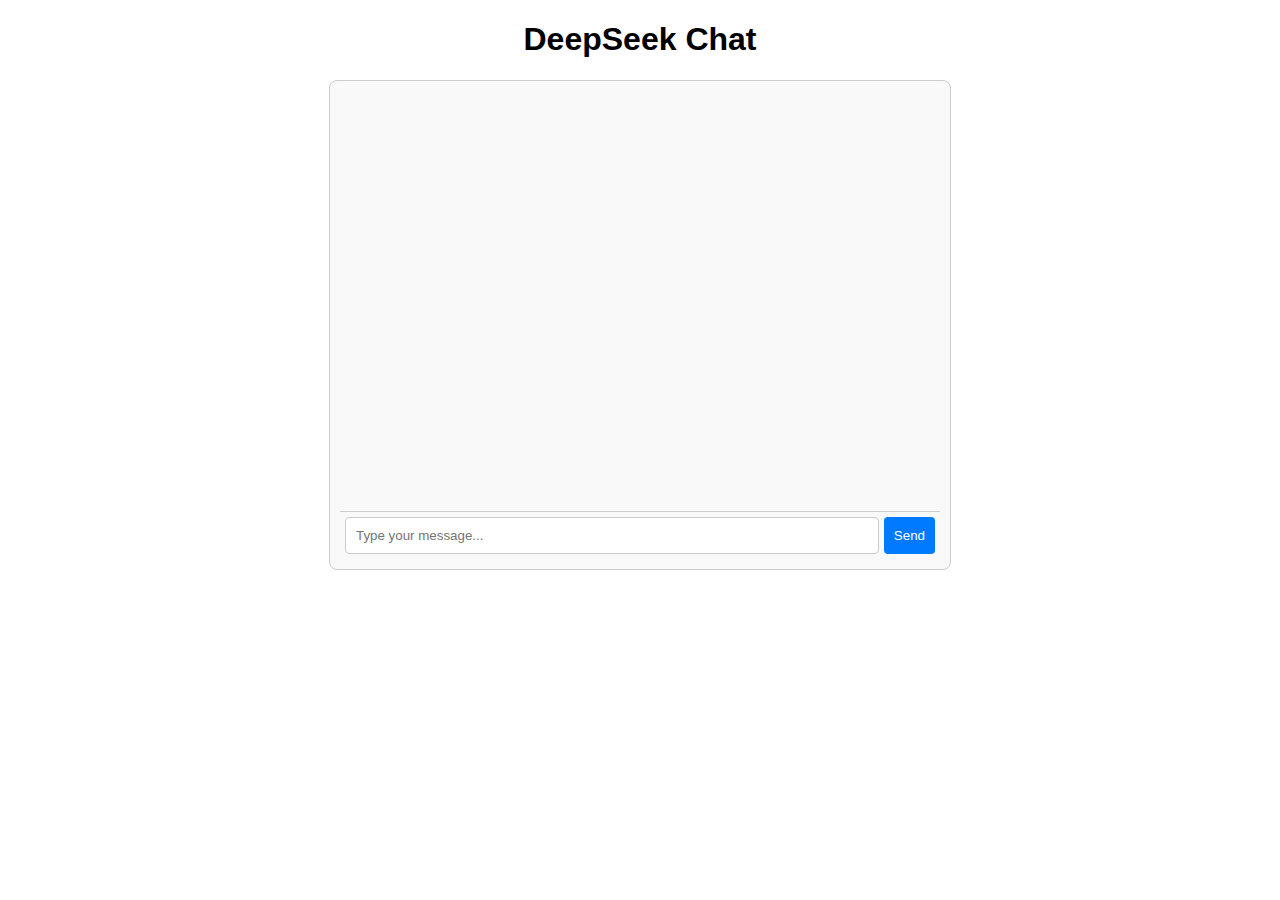
<file: chatbot/static/chat.html>
<!DOCTYPE html>
<html lang="en">
<head>
    <meta charset="UTF-8">
    <meta name="viewport" content="width=device-width, initial-scale=1.0">
    <title>DeepSeek Chat</title>
    <link rel="stylesheet" href="styles.css">
</head>
<body>
    <h1>DeepSeek Chat</h1>
    <div id="chat-container">
        <div id="chat-box"></div>
        <div id="input-container">
            <input type="text" id="message" placeholder="Type your message..." onkeydown="handleKey(event)">
            <button onclick="sendMessage()">Send</button>
        </div>
    </div>
    <script src="chat.js"></script>
</body>
</html>
</file>
<file: chatbot/static/styles.css>
body {
    font-family: Arial, sans-serif;
    text-align: center;
}

#chat-container {
    width: 60%;
    max-width: 600px;
    margin: auto;
    border: 1px solid #ccc;
    border-radius: 8px;
    padding: 10px;
    background-color: #f9f9f9;
}

#chat-box {
    height: 400px;
    overflow-y: scroll;
    padding: 10px;
    border-bottom: 1px solid #ccc;
}

.message {
    padding: 8px 12px;
    margin: 5px;
    border-radius: 10px;
    display: inline-block;
    max-width: 80%;
}

.user {
    background-color: #add8e6;
    align-self: flex-end;
    text-align: right;
    float: right;
    clear: both;
}

.ai {
    background-color: #ddd;
    text-align: left;
    float: left;
    clear: both;
}

#input-container {
    display: flex;
    padding: 5px;
}

#message {
    flex-grow: 1;
    padding: 10px;
    border: 1px solid #ccc;
    border-radius: 4px;
}

button {
    padding: 10px;
    border: none;
    background-color: #007bff;
    color: white;
    cursor: pointer;
    border-radius: 4px;
    margin-left: 5px;
}

button:hover {
    background-color: #0056b3;
}
</file>
